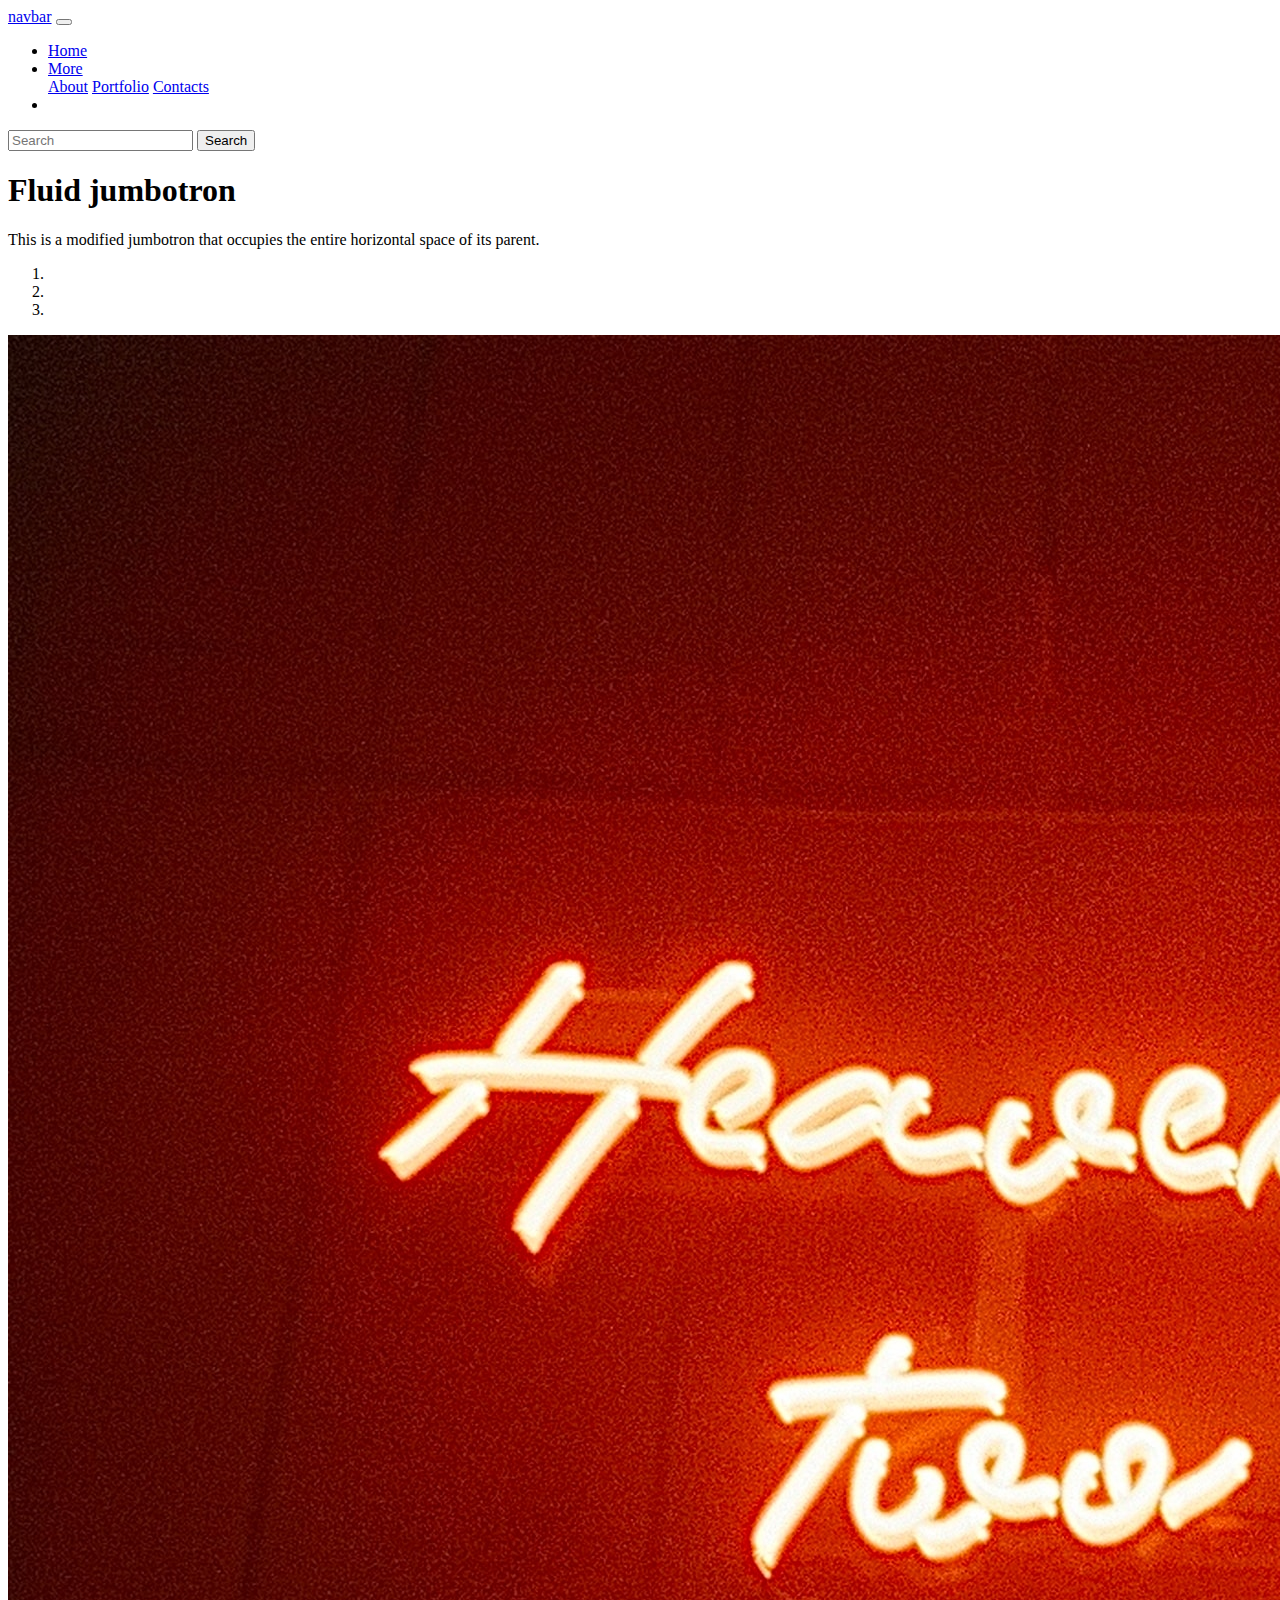
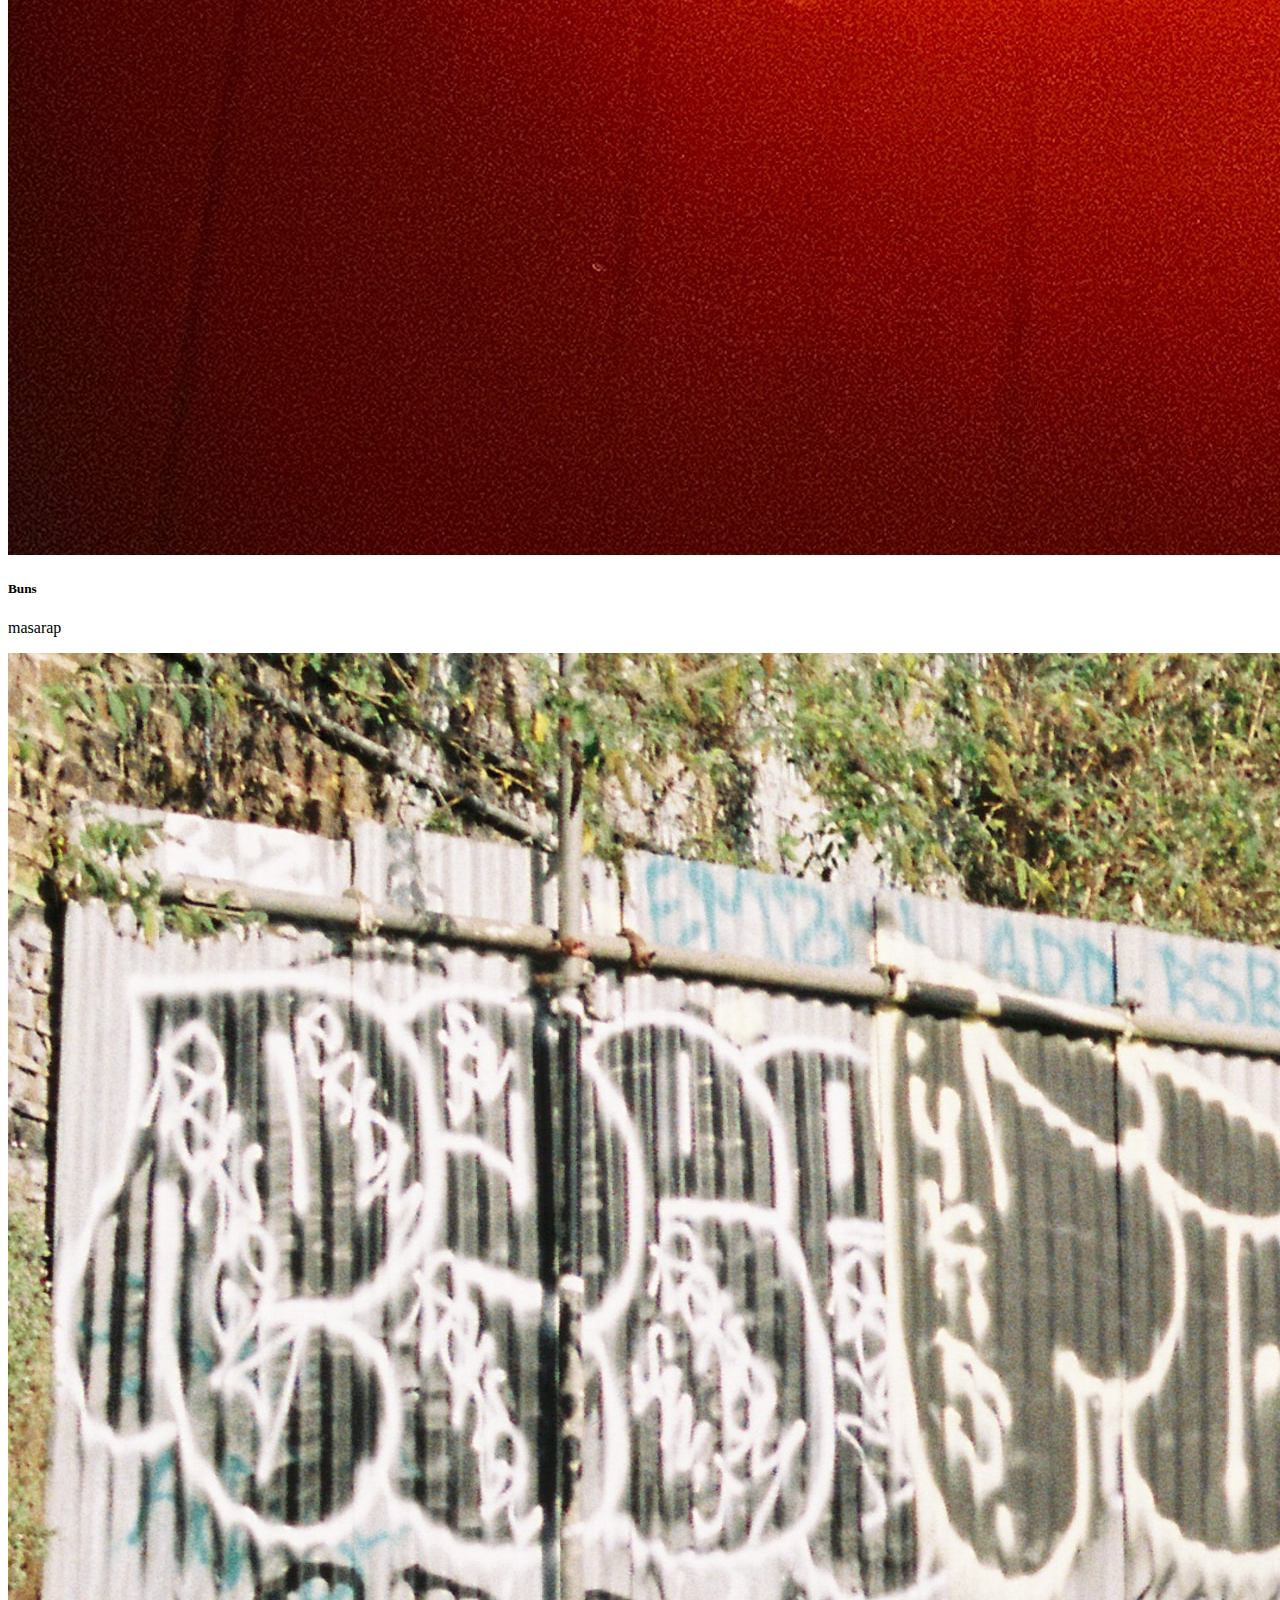
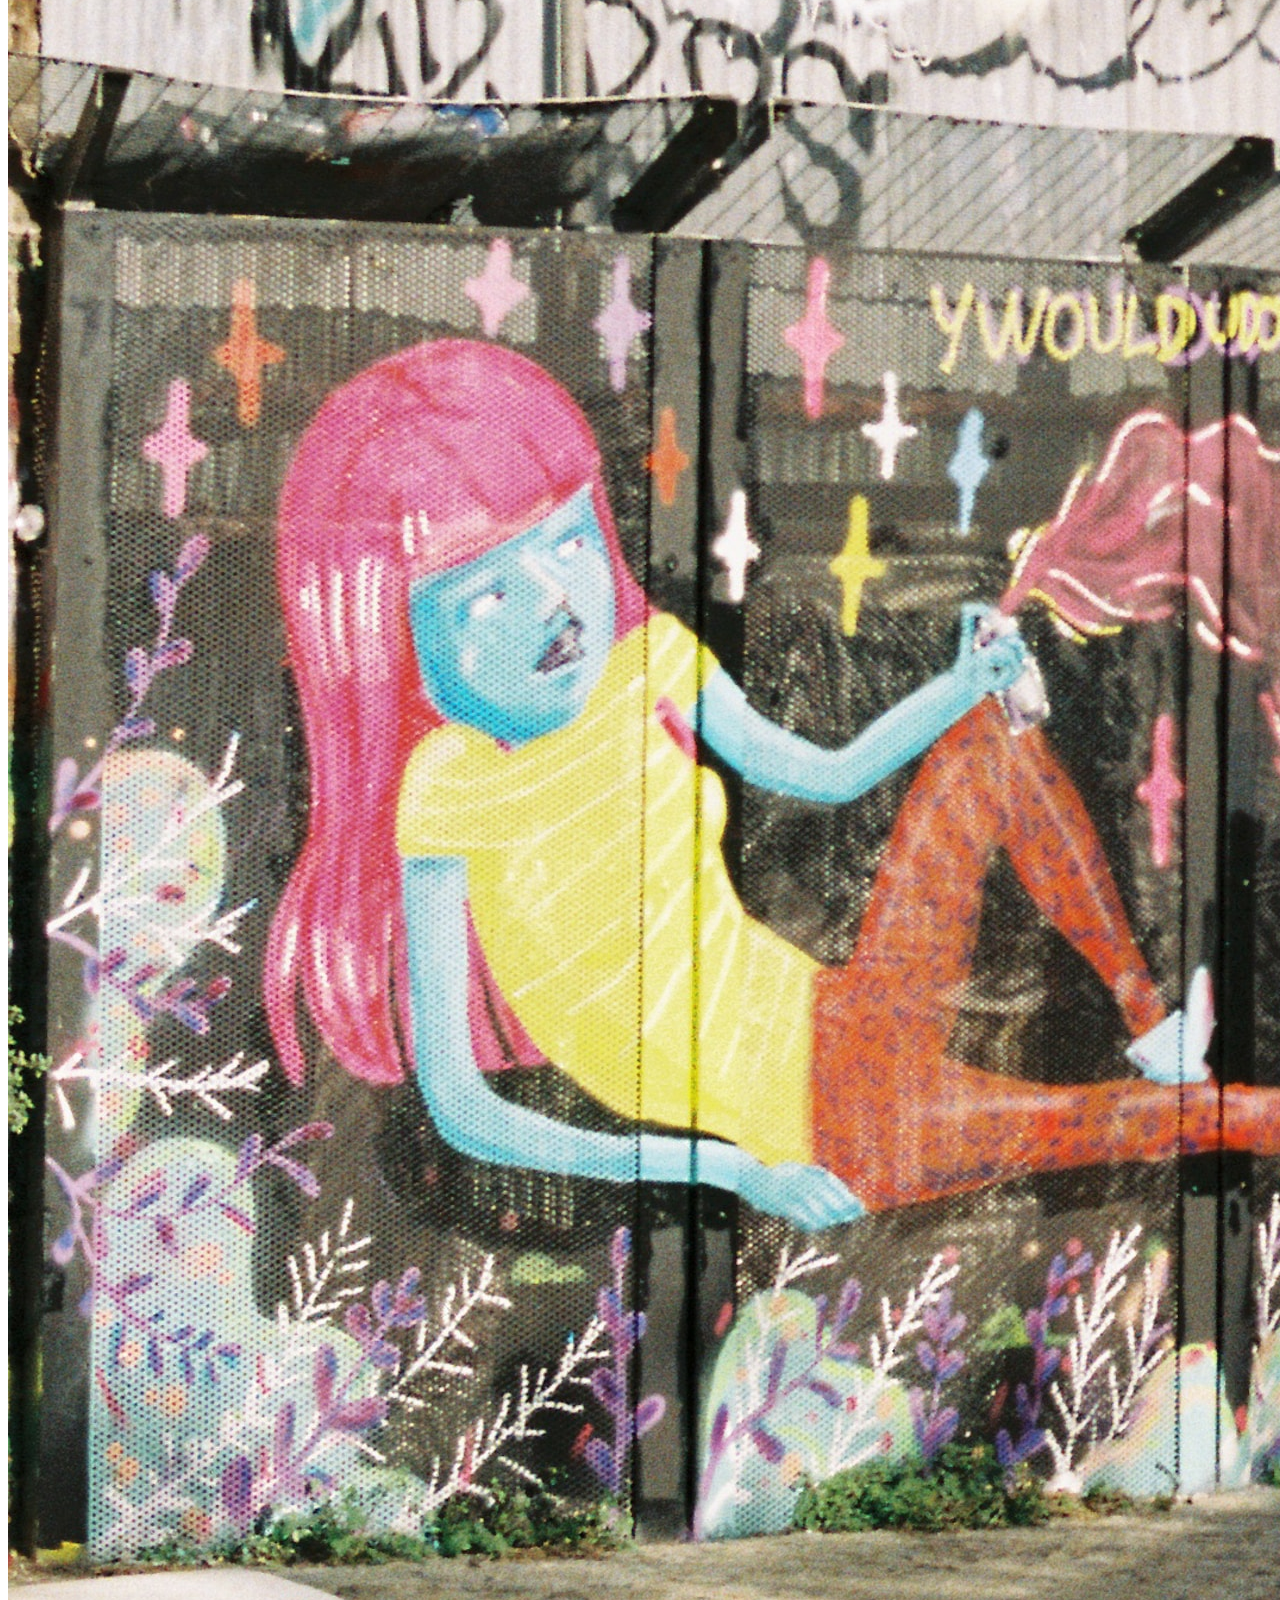
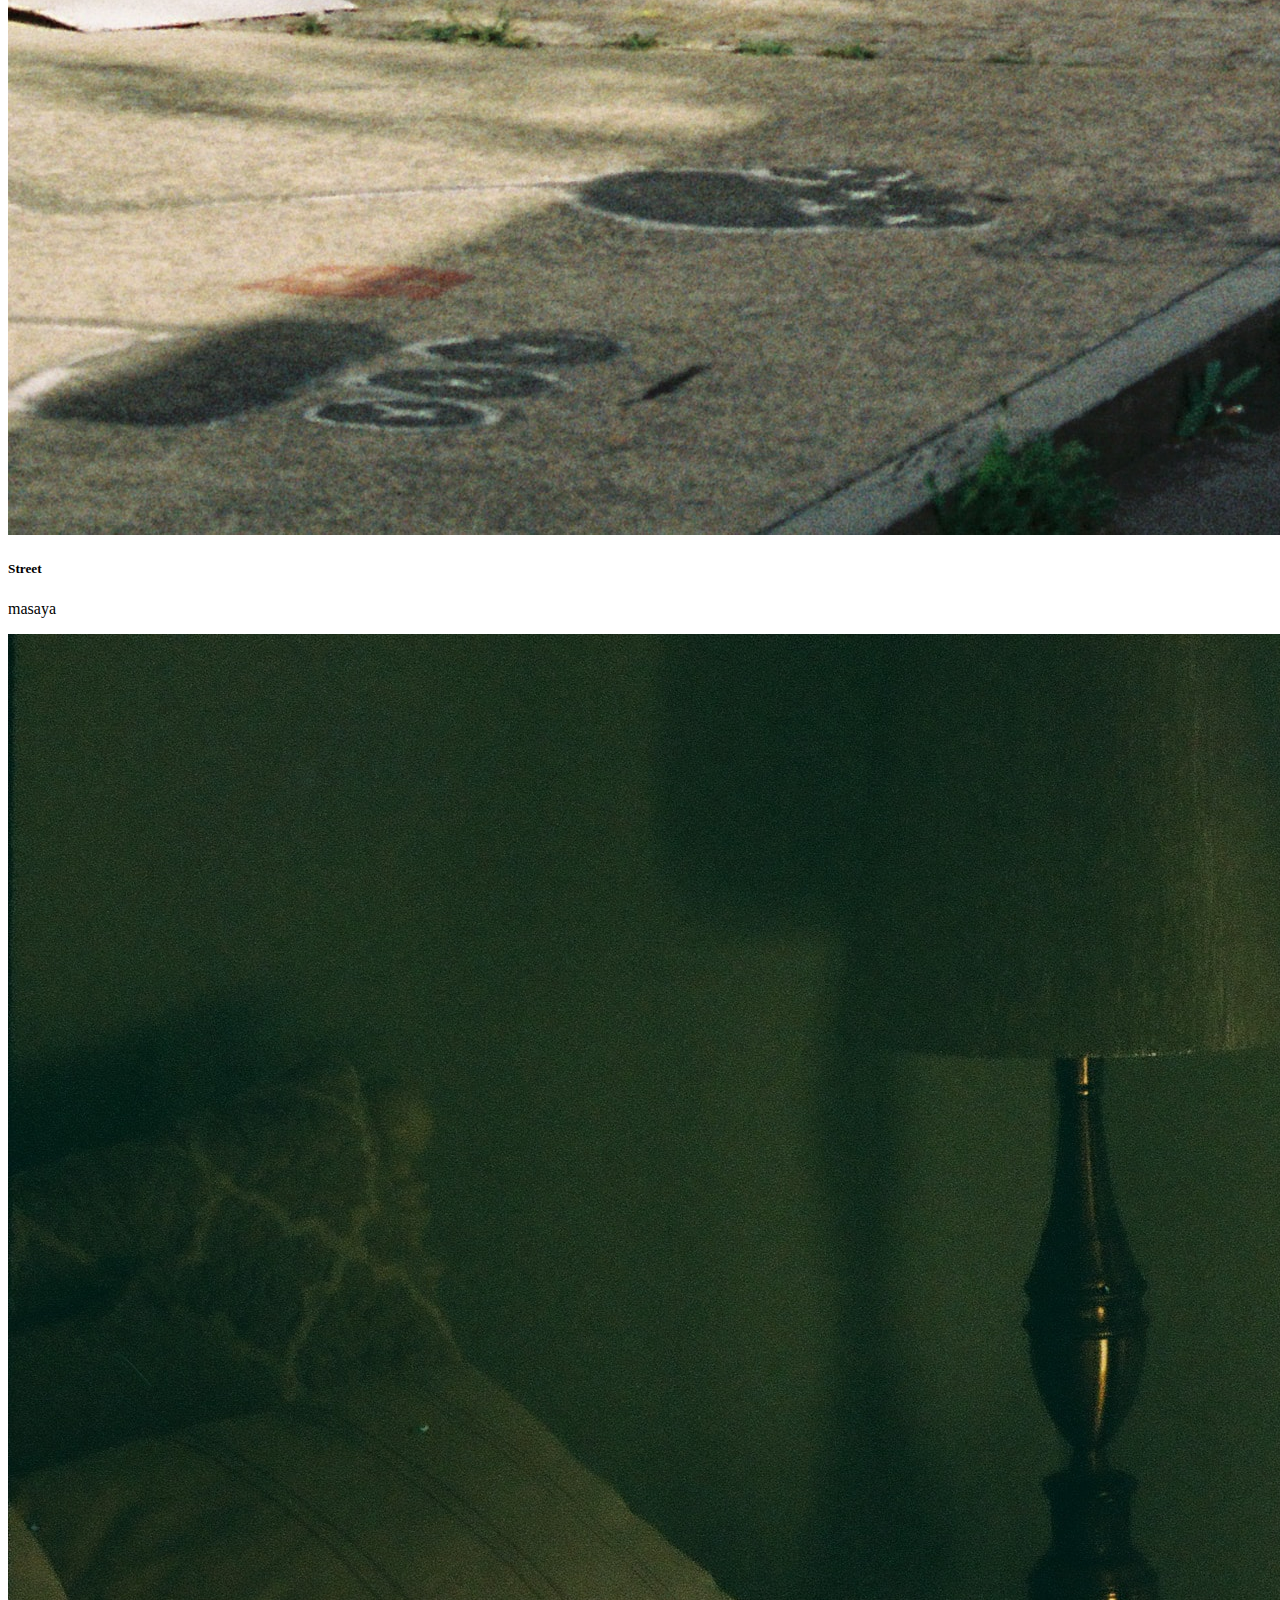
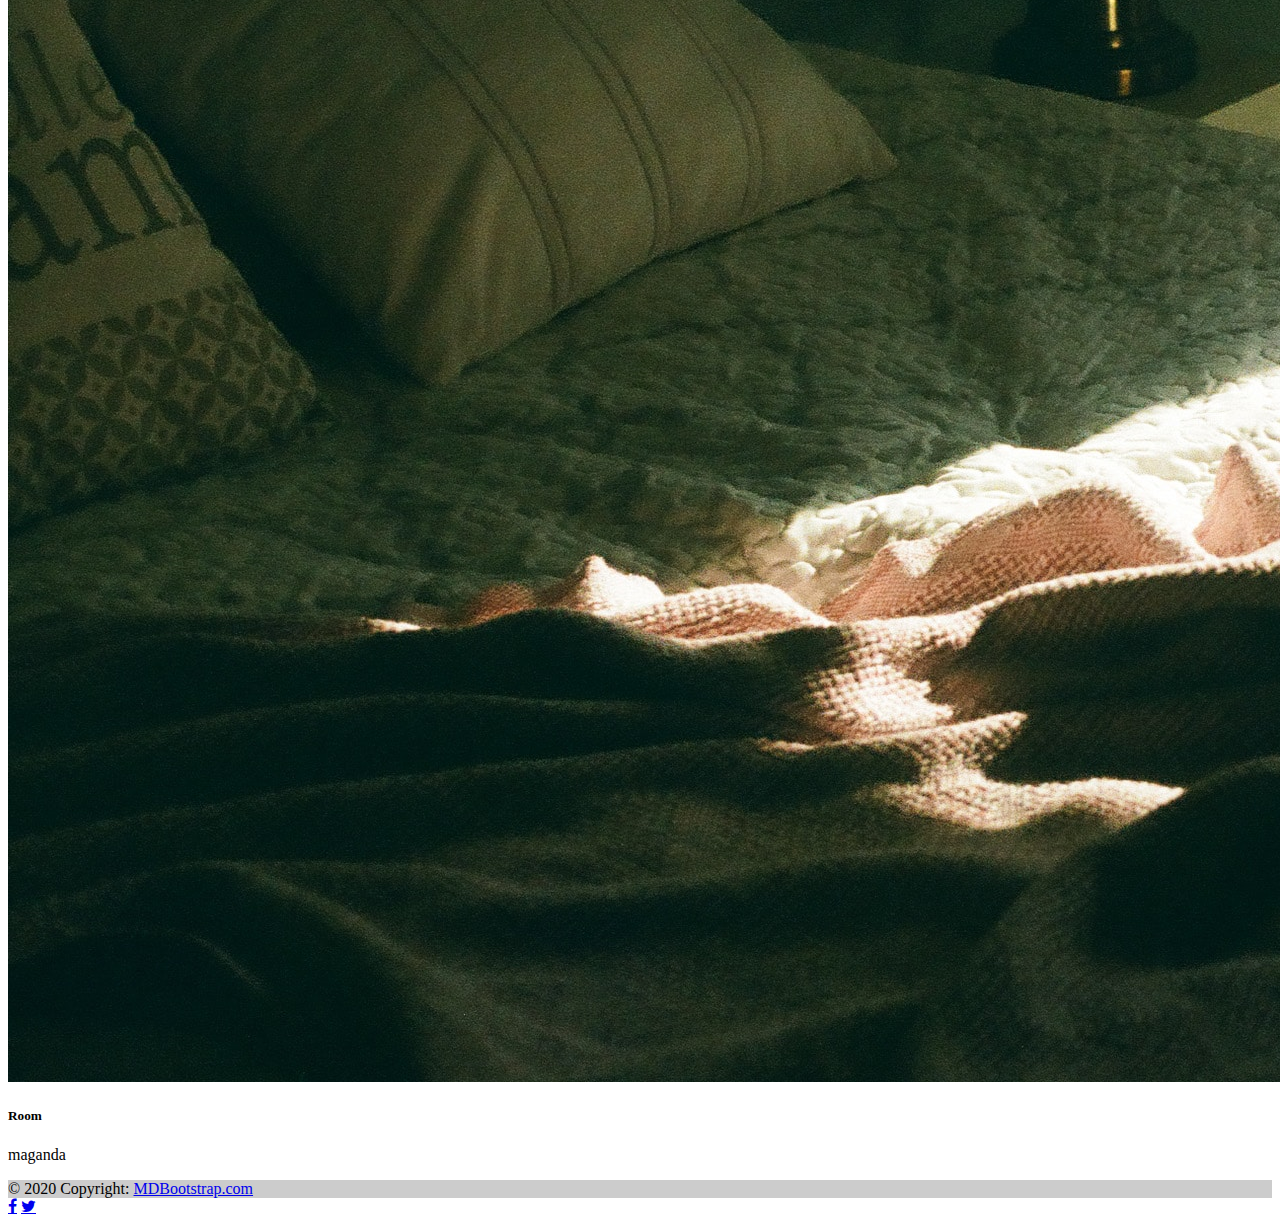
<file: index.html>
<!doctype html>
<html lang="en">
  <head>
    <!-- Required meta tags -->
    <meta charset="utf-8">
    <meta name="viewport" content="width=device-width, initial-scale=1, shrink-to-fit=no">

    <!-- Bootstrap CSS -->
    <link rel="stylesheet" href="https://cdn.jsdelivr.net/npm/bootstrap@4.1.3/dist/css/bootstrap.min.css" integrity="sha384-MCw98/SFnGE8fJT3GXwEOngsV7Zt27NXFoaoApmYm81iuXoPkFOJwJ8ERdknLPMO" crossorigin="anonymous">

    <title>Hello, world!</title>
  </head>
  <body>
    <!-- Optional JavaScript -->
    <!-- jQuery first, then Popper.js, then Bootstrap JS -->
    <script src="https://code.jquery.com/jquery-3.3.1.slim.min.js" integrity="sha384-q8i/X+965DzO0rT7abK41JStQIAqVgRVzpbzo5smXKp4YfRvH+8abtTE1Pi6jizo" crossorigin="anonymous"></script>
    <script src="https://cdn.jsdelivr.net/npm/popper.js@1.14.3/dist/umd/popper.min.js" integrity="sha384-ZMP7rVo3mIykV+2+9J3UJ46jBk0WLaUAdn689aCwoqbBJiSnjAK/l8WvCWPIPm49" crossorigin="anonymous"></script>
    <script src="https://cdn.jsdelivr.net/npm/bootstrap@4.1.3/dist/js/bootstrap.min.js" integrity="sha384-ChfqqxuZUCnJSK3+MXmPNIyE6ZbWh2IMqE241rYiqJxyMiZ6OW/JmZQ5stwEULTy" crossorigin="anonymous"></script>
    <nav class="navbar navbar-expand-lg navbar-light bg-light">
        <a class="navbar-brand" href="index.html">navbar</a>
        <button class="navbar-toggler" type="button" data-toggle="collapse" data-target="#navbarSupportedContent" aria-controls="navbarSupportedContent" aria-expanded="false" aria-label="Toggle navigation">
          <span class="navbar-toggler-icon"></span>
        </button>   
      <!--Navbar-->
        <div class="collapse navbar-collapse" id="navbarSupportedContent">
          <ul class="navbar-nav mr-auto">
            <li class="nav-item active">
              <a class="nav-link" href="index.html">Home <span class="sr-only">(current)</span></a>
            </li>
            <li class="nav-item dropdown">
              <a class="nav-link dropdown-toggle" href="#" id="navbarDropdown" role="button" data-toggle="dropdown" aria-haspopup="true" aria-expanded="false">
                More
              </a>
              <div class="dropdown-menu" aria-labelledby="navbarDropdown">
                <a class="dropdown-item" href="about.html">About</a>
                <a class="dropdown-item" href="portfolio.html">Portfolio</a>
                <a class="dropdown-item" href="contacts.html">Contacts</a>
                <div class="dropdown-divider"></div>
                
              </div>
            </li>
            <li class="nav-item">
            </li>
          </ul>
          <form class="form-inline my-2 my-lg-0">
            <input class="form-control mr-sm-2" type="search" placeholder="Search" aria-label="Search">
            <button class="btn btn-outline-success my-2 my-sm-0" type="submit">Search</button>
          </form>
        </div>
      </nav> 
      <!--navbar-->
    <!--Jumbotron-->
    <div class="jumbotron jumbotron-fluid">
        <div class="container">
          <h1 class="display-4">Fluid jumbotron</h1>
          <p class="lead">This is a modified jumbotron that occupies the entire horizontal space of its parent.</p>
        </div>
      </div>


      <!--carousel-->
      <div id="carouselExampleIndicators" class="carousel slide" data-ride="carousel">
        <ol class="carousel-indicators">
          <li data-target="#carouselExampleIndicators" data-slide-to="0" class="active"></li>
          <li data-target="#carouselExampleIndicators" data-slide-to="1"></li>
          <li data-target="#carouselExampleIndicators" data-slide-to="2"></li>
        </ol>
        <div class="carousel-inner">
          <div class="carousel-item active">
            <img class="d-block w-100" src="images/img1.jpg" alt="First slide">
            <div class="carousel-caption d-none d-md-block">
                <h5>Buns</h5>
                <p>masarap</p>
              </div>
          </div>
          <div class="carousel-item">
            <img class="d-block w-100" src="images/img2.jpg" alt="Second slide">
            <div class="carousel-caption d-none d-md-block">
                <h5>Street</h5>
                <p>masaya</p>
          </div>
          <div class="carousel-item">
            <img class="d-block w-100" src="images/img3.jpg" alt="Third slide">
            <div class="carousel-caption d-none d-md-block">
                <h5>Room</h5>
                <p>maganda</p>
                </div>
          </div>
        </div>
        <a class="carousel-control-prev" href="#carouselExampleIndicators" role="button" data-slide="prev">
          <span class="carousel-control-prev-icon" aria-hidden="true"></span>
          <span class="sr-only">Previous</span>
        </a>
        <a class="carousel-control-next" href="#carouselExampleIndicators" role="button" data-slide="next">
          <span class="carousel-control-next-icon" aria-hidden="true"></span>
          <span class="sr-only">Next</span>
        </a>
       </div>
      
      </div>
      
<!--Footer-->
<footer class="bg-light text-center text-lg-start">
    <!-- Copyright -->
    <div class="text-center p-3" style="background-color: rgba(0, 0, 0, 0.2);">
      © 2020 Copyright:
      <a class="text-dark" href="https://mdbootstrap.com/">MDBootstrap.com</a>
    </div>
    <!-- Copyright -->
    <!--button-->
      <!-- Add icon library -->
<link rel="stylesheet" href="https://cdnjs.cloudflare.com/ajax/libs/font-awesome/4.7.0/css/font-awesome.min.css">

<!-- Add font awesome icons -->
<a href="#" class="fa fa-facebook"></a>
<a href="#" class="fa fa-twitter"></a>
  </footer>

</body>
</html>
</file>
